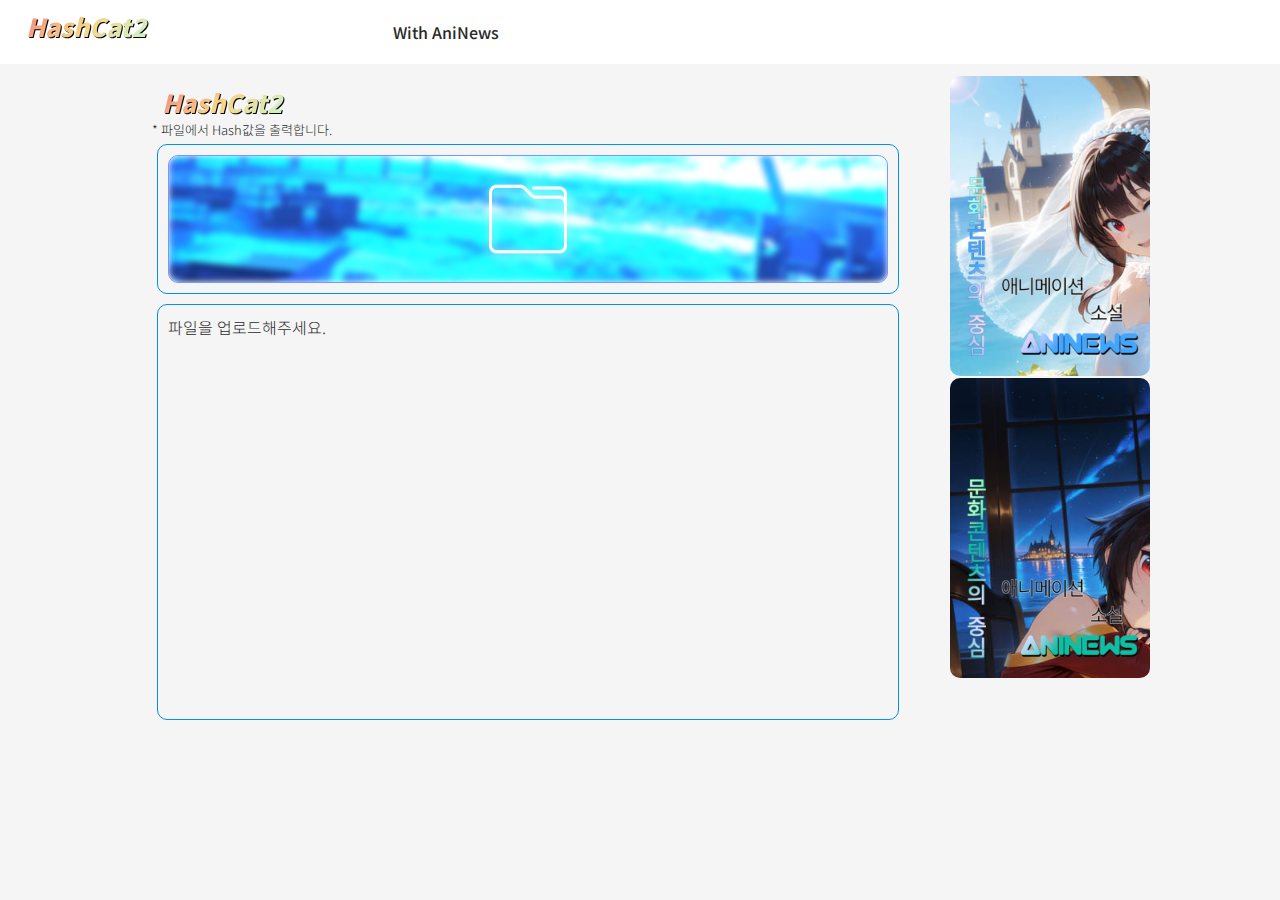
<file: _public_hashcat2/index.html>
<!DOCTYPE html>
<html>
  <head>
    <meta charset="utf-8">
    <meta name="viewport" content="width=device-width, initial-scale=1">
    <meta http-equiv="Expires" content="-1">
    <meta http-equiv="Pragma" content="no-cache">
    <meta http-equiv="Cache-Control" content="no-cache">

    <!-- <meta name="google-site-verification" content="05J_Gc59r2BMn9MvQexJNQdjPUhf7y8OaDmWjx1Y0kI" /> -->

    <script src="./js/lib/jquery-3.7.js"></script>
    <script src="./js/lib/cryptoJS.min.js"></script>
    <script src="./js/RxHashChecking.dec.min.js"></script>
    

    <link href="./css/base.css" rel="stylesheet" type="text/css">
    <link href="./css/index.css" rel="stylesheet" type="text/css">
    <link href="./css/style.css" rel="stylesheet" type="text/css">

    <script>

      const convertImgToWebp = (ogFile) => {
        return new Promise(resolve => {
          let og_src = URL.createObjectURL(ogFile);
          let canvas = document.createElement('canvas');
          let ctx = canvas.getContext('2d');
          let userImage = new Image();
          userImage.src = og_src;

          userImage.onload = function(){
            //기존 파일과 사이즈 맞춤
            canvas.width = userImage.width;
            canvas.height = userImage.height;
            ctx.drawImage(userImage, 0, 0);

            //webp 로 변경
            let webpImage = canvas.toDataURL('image/webp');

            // console.log(webpImage);

            // 변경된 이미지를 다시 파일로 변경 start
            let blobBin = atob(webpImage.split(',')[1]);
            let _arr = [];
            for(var i = 0; i < blobBin.length; i++){
              _arr.push(blobBin.charCodeAt(i));
            }
                  const orgNm = String(ogFile.name);
                  const fnm = orgNm.substring(0, orgNm.lastIndexOf('.'));
            let webpFile = new File(
                [new Uint8Array(_arr)], 
                fnm+'.webp',
                {type: 'image/webp'}
              );
            
            resolve(webpFile);
          }
        })
      }

      const init = () => {
          const fileList = document.getElementById('fileList');
          const fileZone = document.getElementById('fileZone');

          generator = new RxImageGenerator({
              target : fileZone,
              fileList : fileList,
              totalCnvBtn : document.getElementById('totalCnvBtn')
              // downloadBtn : downloadBtn,
          });
      }



      const AjaxSender = (method, url, params, callback) => {
        //   ShowLoading();
          AjaxTo(method, url, params, callback);
      }
      const AjaxTo = (method, url, params, callback) => {
          setTimeout(() => {
              $.ajax({
                  type : method,
                  url : url,
                  data : JSON.stringify(params),
                  contentType:"application/json",
                  async : true,
                  success : function(res){
                      callback(res);
                  },
                  complete: function () {
                    //   HideLoading();
                  },
              });
          }, 0);
      }



      document.addEventListener("readystatechange", (event) => {
        if(document.readyState === 'interactive'){
            includeHTML();
        }
        if(document.readyState === 'complete'){
            // LoadingInit();
        }
      });
      
      function includeHTML() {
        var z;
        z = document.getElementsByTagName("*");
        const findEles = [];
        for (let i = 0; i < z.length; i++) {
          if (z[i].hasAttribute("include-html")) {
            findEles.push(z[i]);
          }
        }

        for(let i = 0; i < findEles.length; i++){
          const elmnt = findEles[i];
          elmnt.style.opacity = 0;
          const file = elmnt.getAttribute("include-html");
          var xhttp = new XMLHttpRequest();
          xhttp.onreadystatechange = function() {
            if (this.readyState == 4 && this.status == 200) {
              LoadHtmlElements(elmnt, this.responseText);
            }
          };
          xhttp.open("GET", file, true);
          xhttp.send();
          elmnt.removeAttribute("include-html");
        }
      }

      const LoadHtmlElements = (target, html) => {
        target.innerHTML = html;
        target.style.filter = `blur(10px)`;
        target.style.opacity = .5;
        setTimeout(() => {
          target.style.opacity = 1;
          target.style.filter = `blur(5px)`;
          setTimeout(() => {
            target.style.opacity = 1;
            target.style.filter = `blur(0px)`;
          }, 200);
        }, 300);
      }


      const DoCheck = function(){
        setTimeout(()=>{
          if(!window.RxHashChecking) return DoCheck();
          if(!window.RxImageGenerator) return DoCheck();
          initialize();
        }, 1000);
      }


      const initialize = () => {

        rxhash = new RxHashChecking();
        rxhash.SetClearCallback(ClearCallback);
        rxhash.SetDisplayCallback(DisplayList);

        interact = new Interaction();
        const fileList = document.getElementById('fileList');
        const fileZone = document.getElementById('fileZone');

        generator = new RxImageGenerator({
            target : fileZone,
            fileList : fileList,
            totalCnvBtn : document.getElementById('totalCnvBtn')
            // downloadBtn : downloadBtn,
        });

        interact.ShowMessage('데이터를 불러왔습니다.', 3000);
        
      }

      const ClipCopy = function(txt){
        try {
          navigator.clipboard.writeText(txt);
          const msg = `<strong>${txt}</strong> 복사되었습니다`;
          interact.ShowMessage(msg, 3000);
        } catch (err) {
          interact.ShowMessage('에러가 발생했습니다.', 3000);
        }
      }

      const ClearCallback = (e) => {
        const readTxtEle = document.getElementById('readTxtEle');
        readTxtEle.innerHTML = '<ul></ul>';
      }

      const clickToCopy = (e) => {
        const dt = e.target.dataset['dt'];
        ClipCopy(dt);
      }

      const DisplayList = (dt) => {
        const ul = document.getElementById('readTxtEle').children[0];
        const li = document.createElement('LI');
        li.innerHTML = `
          <h3>${dt.fileName}</h3>
          <div>
            <div> <span>MD5</span> <span>${dt.MD5}</span> <span onclick='clickToCopy(event)' data-dt='${dt.MD5}'>Copy</span> </div>
            <div> <span>SHA1</span> <span>${dt.SHA1}</span> <span onclick='clickToCopy(event)' data-dt='${dt.SHA1}'>Copy</span> </div>
            <div> <span>SHA256</span> <span>${dt.SHA256}</span> <span onclick='clickToCopy(event)' data-dt='${dt.SHA256}'>Copy</span> </div>
          </div>
        `;
        ul.appendChild(li);
      }
      

      let interact;
      let generator;
      let rxhash;
      window.onload = function(){

        DoCheck();



        
      }


      
    </script>
 
  </head>
  <body>


    <div class="wrapper">

      <!-- NAV START -->
      
      <nav class="top-nav">
        <!-- <div include-html="/pages/Nav.html"></div> -->


        <div>
          <div class="nav-menu">
            <div class="">
                <div class="nav-home">
                    <a class="" href="#" onclick="">HashCat2</a>
                </div>

            </div>
          </div>
          <div class="nav-t-s">
              <a class="" href="#" onclick="">With AniNews</a>
          </div>
        </div>
        



      </nav>
      
      <!-- NAV END -->
      


      <!-- VIEW -->
      <section body-html="section" id="viewEle" style="">
        <div class="wr-content">
            <!-- HEADER INFO START -->
            <div style="flex:1;">

              <div class="main-st">
                <div>
                  <h2>HashCat2</h2>
                  <p>* 파일에서 Hash값을 출력합니다.</p>
                </div>
                <div class="m-d">
                  <div>
                    <div id="fileZone" class="file-zone"></div>
                  </div>
                  <div id="readTxtEle"><ul>파일을 업로드해주세요.</ul></div>
                </div>
              </div>

            </div>
            <!-- HEADER INFO END -->

            <!-- SIDE INFO START -->
            <div class="sub-info">
              <section class="hrp-banner">
                <div class="ads ads_1" onclick="window.open('https://pienovel.web.app/')">
                  <img src="./images/ads/ads.png" alt=""/>
                  <div class="ads-bg-1"></div>
                </div>
                <div class="ads ads_2" onclick="window.open('https://pienovel.web.app/')">
                    <img src="./images/ads/ads.png" alt=""/>
                    <div class="ads-bg-2"></div>
                </div>
              </section>
            </div>
            <!-- SIDE INFO END -->

        </div>
      </section>


    </div>

  </body>


</html>
</file>
<file: _public_hashcat2/css/base.css>
@import url("https://fonts.googleapis.com/css2?family=Nanum+Gothic&family=Nanum+Myeongjo:wght@400;700;800&family=Noto+Sans+KR:wght@100..900&display=swap");
body {
    background-color: #f5f5f5;
}
* {
	box-sizing: border-box;
    color : #292929;
	margin: 0;
	padding: 0;
    -webkit-font-smoothing: antialiased;
    font-kerning: normal;
	font-family: 'Noto Sans KR', 'Nanum Gothic', sans-serif;
    font-weight: 300;
    transition: all 0.5s;
}
ul { margin : 0; padding : 0;}
li { margin : 0; padding : 0; list-style: none;}
/* p { font-size : 13px; } */
input:focus { outline: none; }
select:focus { outline: none; }
textarea:focus { outline: none; }

/* span { font-size: 33px; } */
/* p { font-size: 23px; } */
img {
    -webkit-user-drag: none;
    -khtml-user-drag: none;
    -moz-user-drag: none;
    -o-user-drag: none;
    user-drag: none;
    -ms-user-select: none; 
   -moz-user-select: -moz-none;
   -khtml-user-select: none;
   -webkit-user-select: none;
   user-select: none;
}

select {
    border-radius: 5px;
    border : 1px solid #b22929;
    font-size: 15px;
    color : #b22929;
    padding: 5px 25px;
}


a { 
    display: inline-block;
    text-decoration : none;
    transition: all .1s;
    outline : 0;
    cursor: pointer;
}
a:hover {
    filter: sepia(.3);
}
a:active {
    filter: sepia(.5);
}

::-moz-selection { 
    background: #bbe7f8;
}
  
::selection {
    background: #bbe7f8;
}
.hightlight {
    background: #e1f0f6;
}



html, body {
}


.icon-each-product::after {
    border-radius: 50%;
    content: '';
    position: absolute;
    top : 50%;
    left : 50%;
    transform: translate(-50%, -50%);
    width: 50px;
    height: 50px;

    background-image: url('/images/icons/cart.png');
    background-position: center;
    background-size: 30px;
    background-repeat: no-repeat;
    background-color: brown;
    filter: invert(1);
}

.icon-doc-product::after {
    border-radius: 50%;
    content: '';
    position: absolute;
    top : 50%;
    left : 50%;
    transform: translate(-50%, -50%);
    width: 50px;
    height: 50px;

    background-image: url('/images/icons/cart.png');
    background-position: center;
    background-size: 30px;
    background-repeat: no-repeat;
    background-color: brown;
    filter: invert(1);
}

.icon-free::after {
    /* content: '';
    position: absolute;
    top : 50%;
    left : 50%;
    transform: translate(-50%, -50%);
    width: 50px;
    height: 50px; */
}



.wrapper {
    margin: 0 auto;
}

.loader {
    width: 48px;
    height: 48px;
    border: 5px solid black;
    border-bottom-color: transparent;
    border-radius: 50%;
    display: inline-block;
    box-sizing: border-box;
    animation: rotation 1s linear infinite;
}

@keyframes rotation {
0% {
    transform: rotate(0deg);
}
100% {
    transform: rotate(360deg);
}
} 



.moon-loader {
  width: 48px;
  height: 48px;
  border-radius: 50%;
  display: inline-block;
  box-sizing: border-box;
  animation: animloader 3s linear infinite;
}

@keyframes animloader {
  0% {
    box-shadow: -72px 0 #96e5ff inset;
  }
  100% {
    box-shadow: 48px 0 #9affc4 inset;
  }
}




@media (max-width: 576px) {


}


@media (min-width: 576px) and (max-width: 768px) {
    body {
    }
}

@media (min-width: 768px) and (max-width: 992px) {
    body {
    }
}


@media (min-width: 992px) {
    
    .wrapper {
        max-width: 2200px;
    }
    
}
</file>
<file: _public_hashcat2/css/index.css>
.s-info {
    font-family: 'Noto Sans KR';
}
.s-info * {
    font-family: 'Noto Sans KR';
}
.s-info svg {
    width: 20px;
    height: 20px;
}
.s-info strong {
    color : #FFF601;
    font-weight : 900;
    text-shadow: 1px 1px 0 black;
}
/* NAV START */

.top-nav {
    position: relative;
    width: 100%;
    height: 64px;
    padding : 8px 16px;
    background-color: #ffffff;
    z-index: 9;
}
.top-nav * {
    font-family: 'Noto Sans KR';
}
.top-nav > div {
    display: grid;
    gap: 24px;
    grid-template-columns: 1fr minmax(220px, 528px) 1fr;
    /* display : flex; */
}
.top-nav > div > div {
    height: fit-content;
}

.nav-menu {
    display: flex;
    max-width: 224px;
}
.nav-menu > div {
    display: flex;
    align-items: center;
}
.nav-menu > div > button {
    border: 0;
    background: none;
    width: 40px;
    height: 40px;
    margin-right: 10px;
    cursor: pointer;
    overflow: hidden;

    padding: 10px;
}


.nav-menu .nav-home a {
    font-weight: 900;
    font-style: italic;
    font-size: 25px;
    padding: 0 10px;

    background-image: linear-gradient(-45deg, #c5f9d7, #f7d486, #f27a7d);
    background-clip : text;
    color: transparent;
    filter: drop-shadow(1px 1px 0px black);
}

.nav-t-s {
    padding: 7px;
}

.nav-t-s a {
    width: 150px;
    font-weight: 500;
    padding : 5px 10px;
}
.nav-t-s a:hover{
    font-weight: 100;
}




.loading-wr {
    position: fixed;
    top: 50%;
    left: 50%;
    transform: translate(-50%, -50%);
    width: 100%;
    height: 100%;
    z-index: 9999999999999999;
    
}
#sakura {
    width : 100%;
    height: 100%;
    filter: sepia(1) opacity(0.9);
}
.loading {
    border-top: 3px solid white;
    border-radius: 10px 50%;
    position: absolute;
    top: calc(50% - 50px);
    left: 50%;
    transform: translate(-50%, -50%);
    width: 100px;
    height: 100px;
    z-index: 9;
    background-image: url(../images/IMG_0410.webp);
    background-repeat: no-repeat;
    background-position: -80px -50px;
    box-shadow: 1px 2px 3px black;
}

.loading > div {
    font-family: 'Noto Sans KR';

}
.loading > div:nth-child(1) {
    position: absolute;
    top: calc(50% + 25px);
    left: calc(50% + 75px);
    transform: translate(-50%, -50%);

    height: 132px;
    text-align: center;

    border-top: 3px solid white;
    border-radius: 7px;

    background-color: #FFF601;
    color : #FF8D64;

    font-size: 13px;
    font-weight: bold;
    writing-mode: vertical-rl;
    padding : 10px 3px;
    box-shadow: 1px 2px 3px black;
}
.loading > div:nth-child(2) {
    position: absolute;
    top: calc(50% + 72px);
    left: calc(50% - 16px);
    transform: translate(-50%, -50%);
    width: 135px;
    height: 36px;
    text-align: center;
    border-top: 3px solid white;
    border-radius: 7px;
    background-color: #1f1f1f;
    color: #FFF601;
    font-size: 13px;
    padding: 3px 10px;
    box-shadow: 1px 2px 3px black;
    line-height: 28px;
}
.loading > div:nth-child(3) {
    position: absolute;
    top: calc(50% + 25px);
    left: calc(50% + 103px);
    transform: translate(-50%, -50%);

    height: 139px;
    text-align: center;

    border-top: 3px solid white;
    border-radius: 7px;

    color : #1f1f1f;

    font-size: 12px;
    writing-mode: vertical-rl;
    padding : 10px 3px;
}


/* VIEWER START */
.wr-content {
    display: flex;
    max-width: 1016px;
    margin : 0 auto;
}

.serial-wr {
    width: 704px;
    margin: 0 auto;

    background: white;
    font-size: 13.5px;
    line-height: calc(1em + 8px);
    border-radius: 8px;
}
.ser-h {
    padding: 16px;
}
.ser-b {
    position: relative;
    color: rgb(31, 31, 31);
    background: rgb(255, 255, 255);
    border-top: 1px solid rgba(0, 0, 0, 0.08);
    border-bottom: 1px solid rgba(0, 0, 0, 0.08);
}


.serial-header{
    display: flex;
    -webkit-box-pack: center;
    justify-content: center;
    margin: 48px auto;
    padding: 0px 16px;
}
.serial-header-info {
    width: 600px;
}
.serial-header-info * {
    font-family: 'Noto Sans KR';
}

.serial-img {
    width: 136px;
    height: 191px;
    object-fit: cover;
    object-position: center center;
}
.serial-img-a {
    margin-right: 12px;
}
    


.serial {
    text-decoration: none;
    color: rgb(133, 133, 133);
    font-size: 14px;
    line-height: 1.5;
}
.serial-title {
    margin: 0px 0px 8px;
    color: rgb(31, 31, 31);
    font-size: 20px;
    line-height: 24px;
    font-weight: bold;
}

.kr-num-dv {
    color: rgb(133, 133, 133);
    font-size: 12px;
    line-height: 1.33;
    margin: 18px 0px;
}
.kr-num {
    color: #858585;
    display: inline-flex;
    -webkit-box-align: center;
    align-items: center;
    font-size: inherit;
    line-height: inherit;
    vertical-align: bottom;
}
.kr-tag-footer {
    display: flex;
    margin: 16px 0px;
    color: rgb(133, 133, 133);
    line-height: 18px;
}

.kr-tag-wr {
    margin: 0px -6px 0px 0px;
    list-style: none;
    padding-left: 0px;
    word-break: break-all;
}
.kr-tag-wr > li {
    display: inline;
    margin: 0px 12px 0px 0px;
}
.kr-tag {
    color: rgb(61, 118, 153);
}
.kr-tag a {
    color: rgb(61, 118, 153);
}

.num-info {
    display: flex;
    -webkit-box-align: center;
    align-items: center;
    margin: 16px -4px;
    list-style: none;
    padding: 0px;
}
.num-info > li {
    flex: 0 0 auto;
    margin: 0px 8px;
}
.num-info > li a {
    cursor: pointer;
}
.num-info > li dl {
    display: flex;
    margin: 0px -4px;
    -webkit-box-align: center;
    align-items: center;
    line-height: 1;
    color: rgb(133, 133, 133);
    cursor: auto;
}
.num-info > li dd {
    margin: 0px 2px;
    line-height: 12px;
    overflow: hidden;
    text-overflow: ellipsis;
    white-space: nowrap;
    font-size: 12px;
    color : rgb(133, 133, 133);
    padding : 0 5px;
}

.serial-date {
    display: flex;
    -webkit-box-align: center;
    align-items: center;
}
.serial-date time {
    display: block;
    color: rgb(133, 133, 133);
    font-size: 12px;
    line-height: 1;
}
.plus {
    background: rgba(0, 0, 0, 0);
    border: none;
    margin: 0;
    padding: 0;
    cursor: pointer;
    stroke: #3d7699;
}
.plus svg {
    stroke: inherit;
    stroke-linecap: round;
    stroke-width: 2;
}


.content {
    margin: 0px auto;
    padding: 0px;
    width: auto;
    max-width: 620px;
    overflow-x: visible;
    height: auto;
    max-height: none;
    min-height: auto;
    font-size: 15.5px;
    line-height: 2;
    transition: none;

    color : inherit;
}
.content * {
    color : #1f1f1f;
    transition: none;
}
.content h2 {
    font-size: 1.5em;
    font-weight: bold;
    font-family: inherit;
    margin: 1em 0px;
    writing-mode: inherit;
    color : inherit;
}
.content h2 span {
    color : inherit;
}
.content > p {
    font-size: inherit;
    font-family: inherit;
    transform: translateY(1px);
    margin: calc(2em - 1px) 0px 2em;
    contain-intrinsic-size: auto 300px;
    text-align: justify;
    writing-mode: inherit;
    color : inherit;
}

.content > p > span {
    display: inline-block;
    font-size: inherit;
    font-family: inherit;
    color : inherit;

    line-height: 2;
    font-feature-settings: normal;
    overflow-wrap: break-word;
    white-space: pre-wrap;
    text-align: justify;
    writing-mode: inherit;
    /* letter-spacing: 0.35px; */
}



.content-mv-btn {
    display: flex;
    flex-flow: column;
}
.content-mv-btn > button {
    font-size: 1rem;
    line-height: calc(1em + 8px);
    text-decoration: none;
    color: rgba(0, 0, 0, 0.32);
    background: transparent;
    border: none;
    outline: none;
    touch-action: manipulation;
    user-select: none;
    flex: 0 0 auto;
    padding: 64px;
    cursor: pointer;
    opacity: 0.5;
}
.content-mv-btn > button * {
    font-family: 'Noto Sans KR';

}
.content-mv-btn > button > div {
    display: flex;
    flex-flow: column;
    -webkit-box-align: center;
    align-items: center;
    margin: -2px;
}
.content-mv-btn > button > div > div {
    display: flex;
    padding: 4px;
    margin: 2px;
}
.content-mv-btn > button > div svg {
    stroke: #666;
    fill: none;
    stroke-linejoin: round;
    stroke-linecap: round;
}
.content-mv-btn > button > div span {
    margin: 2px;
    stroke: #666;
    font-size: 14px;
}
.content-mv-btn > button:hover {
    opacity: 0.8;
}
.content-mv-btn > button:active {
    opacity: 1;
}




/* right */
.sub-info {
    margin-left: 24px;
    width: 200px;
    flex: 0 0 auto;
}

.sub-info .hrp-banner {
    position: relative;
    text-align: center;
    padding : 10px 0;
}
.sub-info .hrp-banner img {
    border-radius: 10px;
    /* width: 250px; */
    width: 100%;
}

.write-ct {

}
.write-ct * {
    font-size: 14px;
    font-family: 'Noto Sans KR';
}
.write-ct h2 {
    display: flex;
    -webkit-box-align: center;
    align-items: center;
    margin: 0px;
    font-size: 1em;
}
.write-ct h2 div {
    font-size: 1em;
    font-weight: bold;
    margin-left: 0px;
    word-break: break-all;
    color: rgb(31, 31, 31);
    text-decoration: none;
}

.write-ct-info {
    display: flex;
    -webkit-box-align: center;
    align-items: center;
}
.write-ct-info img {
    border-radius: 50%;
    width: 40px;
    height: 40px;
    margin-right: 10px;
}


.write-ct > a {
    display: block;
    line-height: 1;
    text-decoration: none;
    margin-top: 8px;
}
.write-ct > a > button {
    -webkit-appearance: none;
    -moz-appearance: none;
    appearance: none;
    background: transparent;
    box-sizing: border-box;
    padding: 0 24px;
    border-style: none;
    outline: none;
    text-rendering: inherit;
    letter-spacing: inherit;
    word-spacing: inherit;
    text-decoration: none;
    font: inherit;
    margin: 0;
    overflow: visible;
    text-transform: none;
    width: -webkit-min-content;
    width: min-content;
    display: inline-grid;
    align-items: center;
    justify-content: center;
    cursor: pointer;
    -webkit-user-select: none;
    -moz-user-select: none;
    user-select: none;
    white-space: nowrap;
    border-radius: 999999px;
    font-size: 13px;
    line-height: 22px;
    font-weight: 700;
    color: #474747;
    background-color: rgba(0,0,0,0.04);
    transition: color .2s, background-color .2s, box-shadow .2s;
    height: 40px;

    width: 100%;
    height: 32px;
    padding: 0 16px;
}

.del-btn {
    color : white !important;
    background-color: #f27a7d !important;
}
.del-btn:hover {
    color : white;
    background-color :#FF8D64;
    filter: initial;
}
.del-btn:active {
    color : white;
    background-color :#FFF601;
    filter: initial;
}


.write-ct-index {
    padding : 10px 0;
}
.write-ct-index h2 .write-ct-info > a div {
    position: relative;
    width: 100px;
    height: 134px;
    border-radius: 8px;
    overflow: hidden;
    margin-right: 10px;
}
.write-ct-index .write-ct-info img {
    position: absolute;
    top: 50%;
    left: 50%;
    transform: translate(-50%, -50%);
    width: initial;
    height: 100%;
    border-radius: initial;
}




.serial-list {
    padding : 20px 0;
}
.serial-list * {
    font-family: 'Noto Sans KR';
    font-size: 11.5px;
}
.serial-list header {}
.serial-list header > a {}
.serial-list header > a div {
    color: rgb(133, 133, 133);
}
.serial-list header > a h2 {
    color: rgb(71, 71, 71);
    font-size: inherit;
    line-height: inherit;
    margin: 0px;
    font-weight: bold;
}

.serial-list nav {}
.serial-list nav ol {
    overflow-y: auto;
    max-height: calc(13.5em);
    margin: 0px calc(-6px);
    padding: 0px;
    font-weight: bold;
    list-style: none;
}
.serial-list nav ol li {}
.serial-list nav ol li a {
    display: block;
    padding: calc(6px);
    text-decoration: none;
    color: rgba(0, 0, 0, 0.64);
    background: transparent;
    border: none;
    outline: none;
    touch-action: manipulation;
    user-select: none;
    font-size: inherit;
    line-height: inherit;
}
.serial-list nav ol li a:hover{
    background: rgba(0, 0, 0, 0.04);
    filter: initial;
}
.serial-list nav ol li a.active {
    background: rgba(0, 0, 0, 0.04);
    filter: initial;
}



.settings-wr {
    position: relative;
    bottom: 0;
    background: white;
    width: inherit;
    transition: initial;
    height: 35px;
}

.setting-btn {
    border: 1px solid rgba(0, 0, 0, 0);
    background: rgba(0, 0, 0, 0);
    color: inherit;
    width: 32px;
    height: 32px;
    margin: 0;
    padding: 0;
    cursor: pointer;
}


.text-settings {
    border : 1px solid #ccc;
    border-radius: 5px;
    color: rgb(71, 71, 71);
    overflow: hidden auto;
    min-width: 160px;
    max-width: 320px;
    max-height: 480px;

    background-color: white;
    display: flex;
}
.text-settings ul {
    flex : 1;
    display: flex;
    flex-direction: column;
    /* padding: 8px; */
}
.text-settings ul li {
    flex : 1;
    display: block;
    padding: 11px 16px;
    text-decoration: inherit;
    user-select: none;
    font-family: 'Noto Sans KR';
    color : #474747;
    cursor: pointer;
}
.text-settings ul li:hover {
    background: rgba(0, 0, 0, 0.04);
}
.text-settings ul li:active {
    background: rgba(0, 0, 0, 0.05);
}
.text-settings ul li.active {
    background: rgba(0, 0, 0, 0.05);
}
.text-settings ul li * {
    font-family: 'Noto Sans KR';
    color : #474747;
}



.text-page-settings {
    border-radius: 5px;
    border : 1px solid #ccc;
    display: flex;
    flex-direction: column;
    padding: 8px;
    color: rgb(71, 71, 71);
    overflow: hidden auto;
    min-width: 160px;
    max-width: 320px;
    max-height: 480px;
    background-color: white;
}
.text-page-settings * {
    font-family: 'Noto Sans KR';
    color : #474747;
}

.text-page-settings .color-settings {
    padding : 15px 10px;
}
.text-page-settings .color-settings button {
    border-radius: 50%;
    border : 0;
    width: 30px;
    height: 30px;
    outline: 2px solid #ccc;
    margin : 5px;
    cursor: pointer;
}
.text-page-settings .color-settings button:hover {
    outline: 2px solid rgb(0, 150, 250);
}
.text-page-settings .color-settings button:active {
    outline: 2px solid rgb(0, 150, 250);
}
.text-page-settings .color-settings button.active {
    outline: 2px solid rgb(0, 150, 250);
}



.c-comp { }

.c-comp > div {
    margin: 0px -8px;
    padding: 16px 8px 8px;
    font-size: 0.75rem;
    font-weight: bold;
    line-height: 1;
    color: rgb(31, 31, 31);
    white-space: nowrap;
}
.c-comp > ul {}
.c-comp > ul > li {
    display: flex;
}
.c-comp > ul > li button {
    position: relative;
    flex : 1;
    border: 0;
    background: none;
    display: block;
    padding: 11px 16px;
    text-decoration: inherit;
    user-select: none;
    font-family: 'Noto Sans KR';
    color: #474747;
    cursor: pointer;
    text-align: left;
}
.c-comp > ul > li button svg {
        margin-top: auto;
    margin-bottom: auto;
    flex: 0 0 auto;
    pointer-events: none;
    fill: none;
    stroke-linecap: round;
    stroke-opacity: 1;
    stroke: rgb(71, 71, 71);
    opacity: 0;
}
.c-comp > ul > li button:hover {
    background: rgba(0, 0, 0, 0.04);
}
.c-comp > ul > li button:active {
    background: rgba(0, 0, 0, 0.05);
}
.c-comp > ul > li button.active {
    background: rgba(0, 0, 0, 0.05);
}

.c-comp > ul > li button.active svg {
    opacity: 1;
}



.my-info-wr {}
.my-info-wr * {
    font-family: 'Noto Sans KR';
}
.my-info-wr .wrs-select-wr div{
    width: 100%;
    text-align: right;
}
.my-info-wr .wrs-select-wr div button{
    color : white;
    background-color: #0096fa;    
}

.my-info-wr .wrs-select-wr div button:hover {
    background-color :#007ed2;
    filter: initial;
}
.my-info-wr .wrs-select-wr div button:active {
    background-color :#0090f0;
    filter: initial;
}
.my-info-imgs {
    padding : 10px;
}






@media (min-width: 1376px) {
    .wr-content {
        max-width: 1016px;
    }
    .serial-wr {
        width: 912px;
    }
}

/* VIEWER END */






.ads {
    border-radius: 10px;
    position: relative;
    width: 200px;
    height: 300px;
    overflow: hidden;
    margin: 2px;
    cursor: pointer;
    transition: all 0.2s;
}
.ads:hover {
    outline: 2px solid #0096fa;
}
.ads > img {
    width: 100%;
    margin-top: 90px;
}
.ads > div {
    position: absolute;
    top : 50%;
    left : 50%;
    transform: translate(-50%, -50%);
    width: 100%;
    height: 100%;
    z-index: -1;
}
.ads-bg-1 {
    background-image: url('../images/ads/1.jpg');
    background-size: 300px;
    animation: updown 20s linear infinite;
}
.ads-bg-2 {
    background-image: url('../images/ads/2.jpg');
    background-size: 300px;
    animation: updown 20s linear infinite;
}

.ads_2 > img {
    filter: hue-rotate(-45deg);
}



@keyframes updown {
    0% {
        background-position: -50px 0;
    }
    50% {
        background-position: -50px -180px;
    }
    100% {
        background-position: -50px 0;
    }
} 





.main-st {
    height: 100%;
    padding : 20px;
}
.main-st h2 {
    display: inline-block;
    font-weight: 900;
    font-style: italic;
    font-size: 25px;
    padding: 0 10px;
    background-image: linear-gradient(-45deg, #c5f9d7, #f7d486, #f27a7d);
    background-clip: text;
    color: transparent;
    filter: drop-shadow(1px 1px 0px black);
}
.main-st p {
    font-size: 13px;
}

.m-d {
    display: flex;
    flex-direction: column;
    height: 100%;
}

.m-d > div {
    flex : 1;
    border-radius: 10px;
    border : 1px solid #0090f0;
    margin : 5px;
    padding : 10px;
}
.m-d > div:nth-child(1){
    min-height: 150px;
    max-height: 150px;
}

#readTxtEle { }
#readTxtEle > ul{ }
#readTxtEle > ul > li {}
#readTxtEle > ul > li h3 {
    font-size: 15px;
    font-weight: 500;
    padding : 10px;
}
#readTxtEle > ul > li > div {}
#readTxtEle > ul > li > div > div {
    display: flex;
    margin : 1px 0;
}
#readTxtEle > ul > li > div > div span {
    padding : 5px 15px;
}
#readTxtEle > ul > li > div > div span:nth-child(1) {
    border-radius: 3px;
    min-width: 150px;
    max-width: 150px;
    background-color: #007ed2;
    color : white;
}
#readTxtEle > ul > li > div > div span:nth-child(2) {
    flex : 1;
    border-bottom: 1px solid #007ed2;
    font-size: 13px;
}
#readTxtEle > ul > li > div > div span:nth-child(3) {
    border-radius: 3px;
    border : 1px solid #f27a7d;
    background-color: #FFF601;
    color : #1f1f1f;
    font-size: 13px;
    font-weight: 500;
    cursor: pointer;
    transition: all 0.1s;
}
#readTxtEle > ul > li > div > div span:nth-child(3):hover {
    color : #FFF601;
    background-color: #FF8D64;
}
#readTxtEle > ul > li > div > div span:nth-child(3):active {
    color : #FFF601;
    background-color: #FF8D64;
    filter: hue-rotate(45deg);
}



.file-zone {
    position: relative;
    border : 1px solid #709cff;
    border-radius: 10px;
    width: 100%;
    height: 100%;
    overflow: hidden;
    cursor: pointer;
}
.file-zone::before {
    content: '';

    border-radius: 10px;

    position: absolute;
    top : 50%;
    left : 50%;
    transform: translate(-50%, -50%);
    width: 100%;
    height: 100%;
    background-image: url('../images/bg.webp');
    background-size: cover;
    background-position: center;
    filter: brightness(3.5) blur(3px);
    transition: all 0.5s;
}

.file-zone::after {
    content: ' ';
    position: absolute;
    top : 50%;
    left : 50%;
    transform: translate(-50%, -50%);

    font-size: 22px;
    color : white;
    width: 100px;
    height: 100px;
    background-image: url('../images/folder.png');
    background-position: center;
    background-repeat: no-repeat;
    background-size: contain;

    
    filter: drop-shadow(2px 4px 6px black) invert(1);
}
</file>
<file: _public_hashcat2/css/style.css>
/* * {
    -ms-user-select: none; 
    -moz-user-select: -moz-none;
    -khtml-user-select: none;
    -webkit-user-select: none;
    user-select: none;
} */




@media (max-width: 576px) {
   
}



@media (min-width: 576px) and (max-width: 768px) {
   
}
</file>
